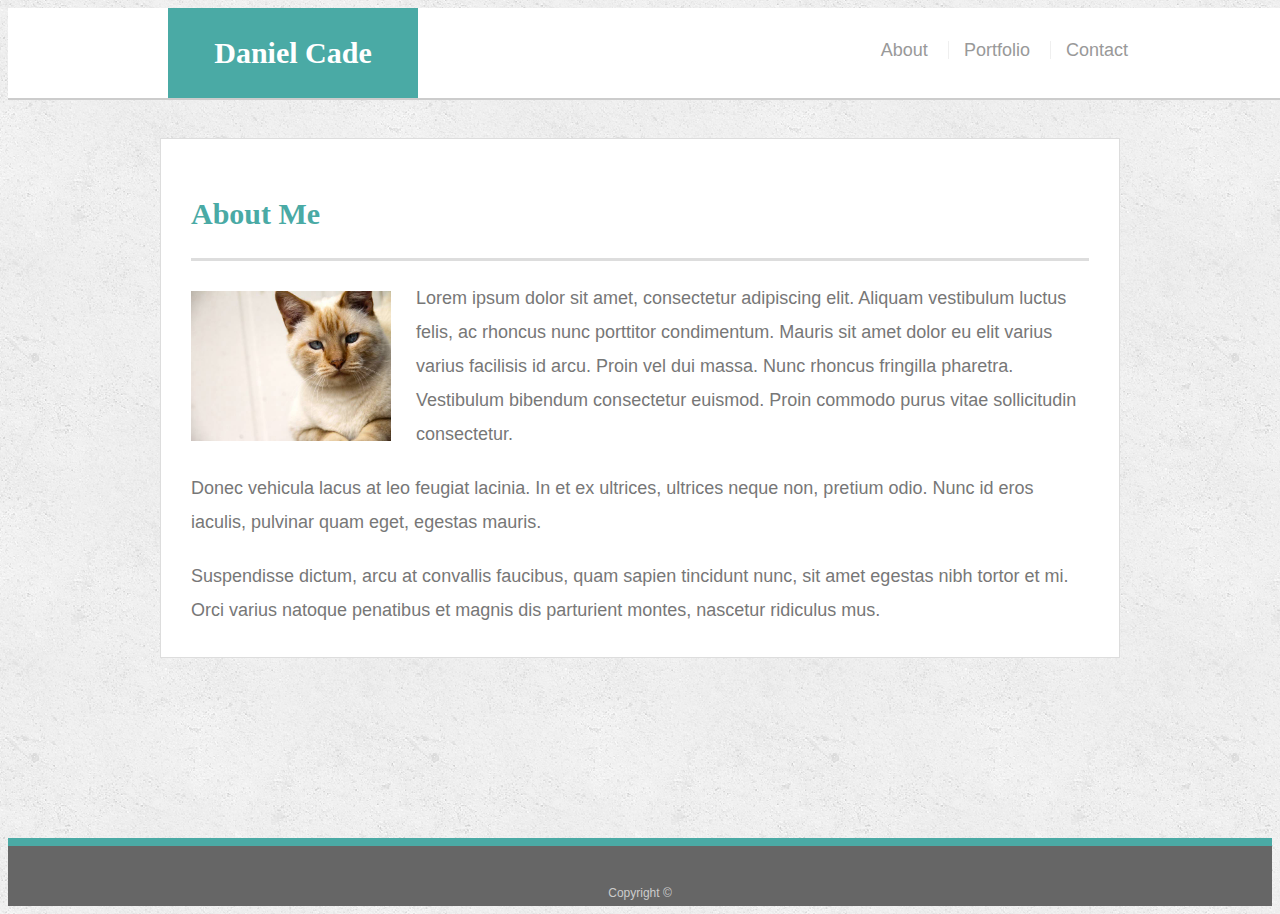
<file: index.html>
<!doctype html>
<html lang="en-us">
<meta name="viewport" content="width=device-width, initial-scale=1.0">
<head>
  <meta charset="UTF-8">
  <title>About | Daniel Cade Baucom</title>
  <link rel="stylesheet" type="text/css" href="assets/css/style.css">
</head>

<body>
  

  <header id="masthead">
    <div class="container">
      <a href="index.html" id="logo">Daniel Cade Baucom</a>
      <nav>
        <a href="index.html">About</a>
        <a href="portfolio.html">Portfolio</a>
        <a href="contact.html">Contact</a>
      </nav>
    </div>
  </header>

  <div id="main-container" class="container">
    <section class="main-section">
      <h1>About Me</h1>

      <img src="assets/images/cat.jpg" class="auth-image" alt="Your Name">

      <p>Lorem ipsum dolor sit amet, consectetur adipiscing elit. Aliquam vestibulum luctus felis, ac rhoncus nunc porttitor condimentum. Mauris sit amet dolor eu elit varius varius facilisis id arcu. Proin vel dui massa. Nunc rhoncus fringilla pharetra. Vestibulum bibendum consectetur euismod. Proin commodo purus vitae sollicitudin consectetur.</p>

      <p>Donec vehicula lacus at leo feugiat lacinia. In et ex ultrices, ultrices neque non, pretium odio. Nunc id eros iaculis, pulvinar quam eget, egestas mauris.</p>

      <p>Suspendisse dictum, arcu at convallis faucibus, quam sapien tincidunt nunc, sit amet egestas nibh tortor et mi. Orci varius natoque penatibus et magnis dis parturient montes, nascetur ridiculus mus.</p>

    </section>

  </div>

  <footer>
    <div class="container">
      Copyright &copy; 
    </div>
  </footer>
</body>

</html>
</file>
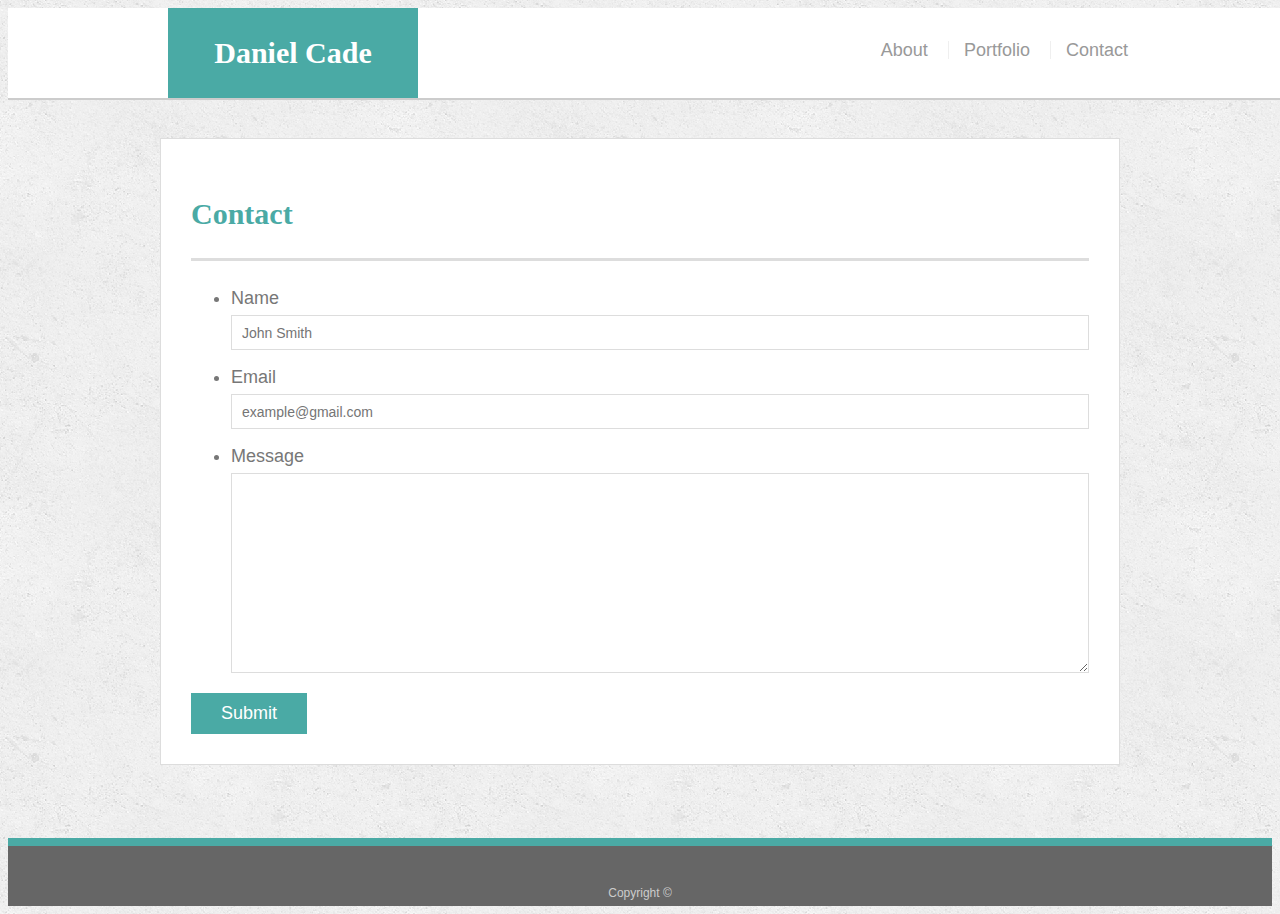
<file: contact.html>
<!doctype html>
<html lang="en-us">
<meta name="viewport" content="width=device-width, initial-scale=1.0">
<head>
  <meta charset="UTF-8">
  <title>Contact | Daniel Cade Baucom</title>
  <link rel="stylesheet" type="text/css" href="assets/css/style.css">
</head>

<body>

  <header id="masthead">
    <div class="container">
      <a href="index.html" id="logo">Daniel Cade Baucom</a>
      <nav>
        <a href="index.html">About</a>
        <a href="portfolio.html">Portfolio</a>
        <a href="contact.html">Contact</a>
      </nav>
    </div>
  </header>

  <div id="main-container" class="container">
    <section class="main-section">
      <h1>Contact</h1>

      <form id="contact-form">
        <ul>
          <li>
            <label for="name">Name</label>
            <input type="text" id="name" name="name" placeholder="John Smith" required="required">
          </li>
          <li>
            <label for="email">Email</label>
            <input type="email" id="email" name="email" placeholder="example@gmail.com" required="required">
          </li>
          <li>
            <label for="message">Message</label>
            <textarea id="message" name="message" required="required"></textarea>
          </li>
        </ul>
        <input type="submit">
      </form>

    </section>

  </div>

  <footer>
    <div class="container">
      Copyright &copy; 
    </div>
  </footer>
</body>

</html>
</file>
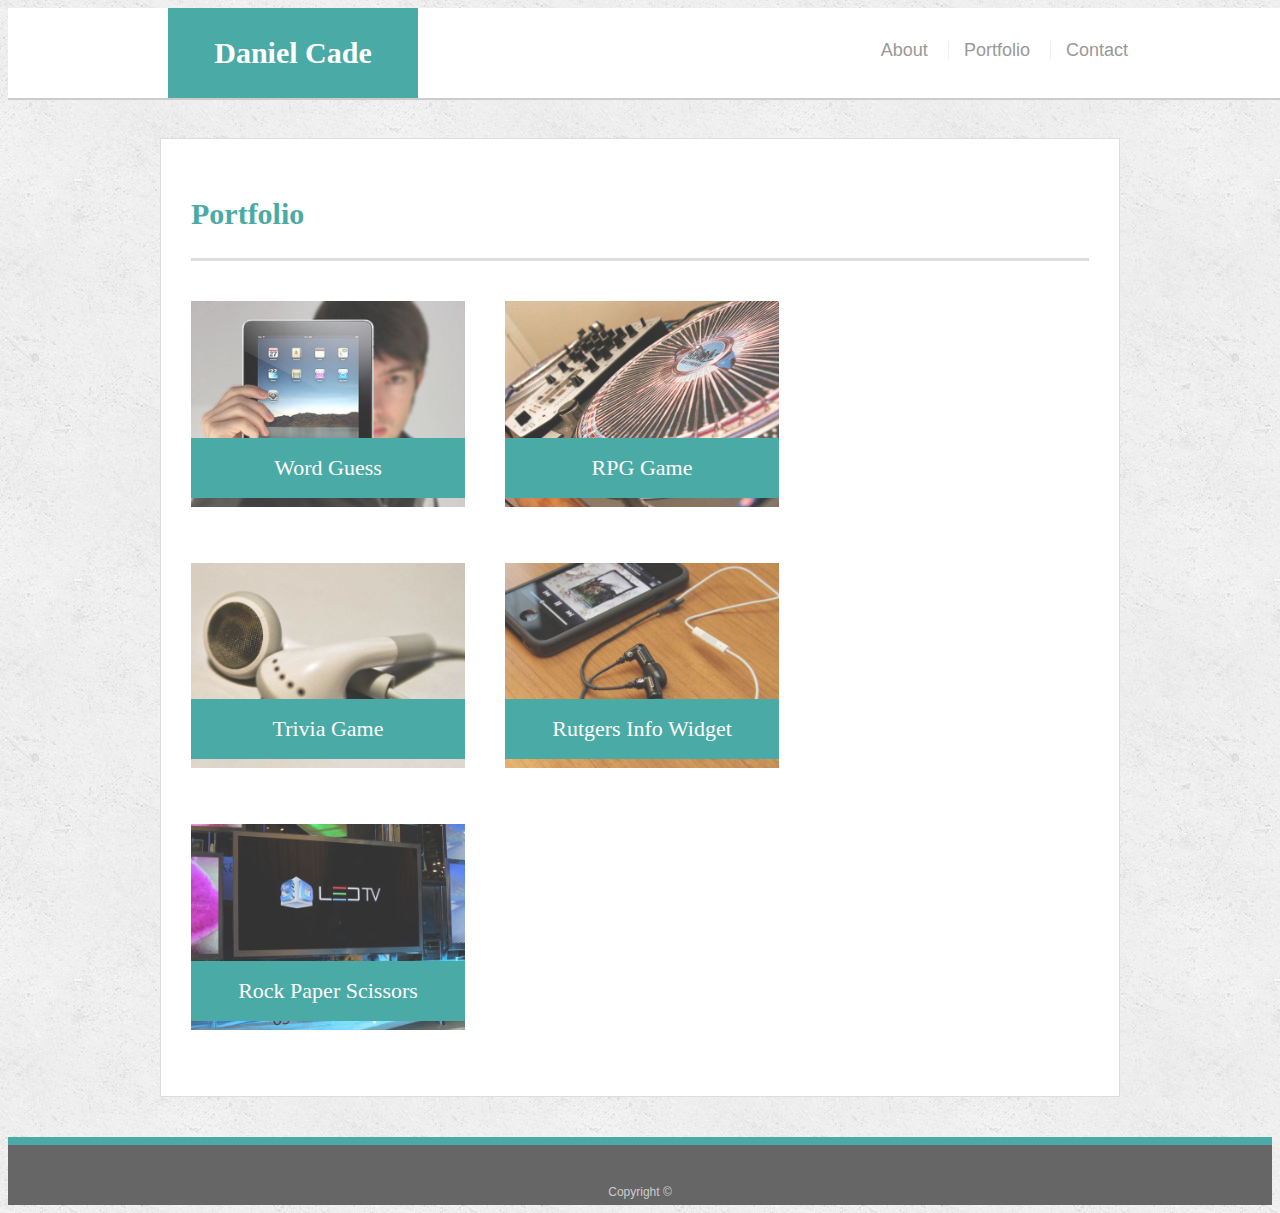
<file: portfolio.html>
<!doctype html>
<html lang="en-us">
<meta name="viewport" content="width=device-width, initial-scale=1.0">
<head>
  <meta charset="UTF-8">
  <title>Portfolio | Daniel Cade Baucom</title>
  <link rel="stylesheet" type="text/css" href="assets/css/style.css">
</head>

<body>

  <header id="masthead">
    <div class="container">
      <a href="index.html" id="logo">Daniel Cade Baucom</a>
      <nav>
        <a href="index.html">About</a>
        <a href="portfolio.html">Portfolio</a>
        <a href="contact.html">Contact</a>
      </nav>
    </div>
  </header>

  <div id="main-container" class="container">
    <section class="main-section">
      <h1>Portfolio</h1>

      <div class="work">
        <img src="assets/images/technics-q-c-640-480-1.jpg" alt="Word Guess">

        <h3>Word Guess</h3>
      </div>
      <div class="work">
        <img src="assets/images/technics-q-c-640-480-2.jpg" alt="RPG Game">

        <h3>RPG Game</h3>
      </div>
      <div class="work">
        <img src="assets/images/technics-q-c-640-480-5.jpg" alt="Trivia Game">

        <h3>Trivia Game</h3>
      </div>
      <div class="work">
        <img src="assets/images/technics-q-c-640-480-7.jpg" alt="Rutgers Info Widget">

        <h3>Rutgers Info Widget</h3>
      </div>
      <div class="work">
        <img src="assets/images/technics-q-c-640-480-9.jpg" alt="Rock Paper Scissors">

        <h3>Rock Paper Scissors</h3>
      </div>

    </section>

  </div>

  <footer>
    <div class="container">
      Copyright &copy;
    </div>
  </footer>
</body>

</html>
</file>
<file: assets/css/style.css>
body {
  font-family: Arial, "Helvetica Neue", Helvetica, sans-serif;
  font-size: 18px;
  line-height: 34px;
  color: #777777;
  background: url("../images/concrete_seamless.png");
}

* {
  box-sizing: border-box;
}

/* general */

.container {
  width: 100%;
  max-width: 960px;
  margin: 0 auto;
  clear: both;
}

h1,
h2,
h3,
p {
  margin-bottom: 20px;
}

p:last-child {
  margin-bottom: 0;
}

h1,
h2,
h3 {
  font-family: Georgia, Times, "Times New Roman", serif;
  font-weight: 700;
  color: #4aaaa5;
}

h1 {
  padding-bottom: 20px;
  font-size: 30px;
  line-height: 49px;
  border-bottom: 3px solid #dddddd;
}

h2,
h3 {
  font-size: 22px;
}

/* header */

#masthead {
  position: fixed;
  z-index: 99;
  width: 100%;
  margin: 0 0 30px;
  overflow: auto;
  color: #ffffff;
  background: #ffffff;
  border-bottom: 2px solid #cccccc;
}

#logo {
  float: left;
  width: 250px;
  height: 90px;
  font-family: Georgia, Times, "Times New Roman", serif;
  font-size: 30px;
  font-weight: 700;
  line-height: 90px;
  color: #ffffff;
  text-align: center;
  text-decoration: none;
  background: #4aaaa5;
}

nav {
  float: right;
  margin-top: 25px;
}

nav a {
  display: inline-block;
  padding-left: 15px;
  margin-left: 15px;
  line-height: 18px;
  color: #999;
  text-decoration: none;
  border-left: 1px solid #efefef;
}

nav a:first-child {
  border-left: 0 none;
}

/* footer */

footer {
  padding: 30px 0;
  clear: both;
  font-size: 12px;
  color: #ffffff;
  color: #cccccc;
  text-align: center;
  background: #666666;
  border-top: 8px solid #4aaaa5;
  height: 50px;
}

h3, h2 {
  padding-bottom: 20px;
  margin-bottom: 15px;
  line-height: 22px;
  border-bottom: 2px solid #eeeeee;
}

/* main */

#main-container {
  padding-top: 130px;
  min-height: calc(100vh - 70px);
}

.main-section {
  float: left;
  width: 100%;
  max-width: 960px;
  padding: 30px;
  margin: 0 0 40px;
  background: #ffffff;
  border: 1px solid #dddddd;
}

/* portfolio page */

.work {
  position: relative;
  float: left;
  width: 274px;
  margin: 20px 0 25px;
  overflow: auto;
}

.work:nth-child(even) {
  margin-right: 40px;
}

.work img {
  width: 100%;
  border: 0 none;
  opacity: 0.8;
}

.work h3 {
  position: absolute;
  bottom: 20px;
  width: 100%;
  padding: 15px;
  margin-bottom: 0;
  font-weight: 300;
  line-height: 30px;
  color: #ffffff;
  text-align: center;
  background: #4aaaa5;
  border-bottom: 0;
}

.auth-image {
  float: left;
  width: 200px;
  height: auto;
  margin-top: 10px;
  margin-right: 25px;
}

/* contact page */

#contact-form ul {
  margin-bottom: 20px;
}

#contact-form li {
  margin-bottom: 10px;
}

label,
input[type=text],
input[type=email],
textarea {
  display: block;
  width: 100%;
}

input[type=text],
input[type=email],
textarea {
  height: 35px;
  padding: 0 10px;
  font-size: 14px;
  border: 1px solid #dddddd;
}

textarea {
  height: 200px;
}

input[type=submit] {
  padding: 10px 30px;
  font-size: 18px;
  color: #ffffff;
  cursor: pointer;
  background: #4aaaa5;
  border: 0 none;
}

@media screen and (max-width: 980px){
  .container {
    width: 100%;
    max-width: 960px;
    margin: 0 auto;
    clear: both;
  }
  #masthead {
    position: fixed;
    z-index: 99;
    width: 100%;
    margin: 0 0 30px;
    overflow: auto;
    color: #ffffff;
    background: #ffffff;
    border-bottom: 2px solid #cccccc;
  }

}
@media screen and (max-width: 768px){
  .container {
    width: 100%;
    max-width: 748px;
    margin: 0 auto;
    clear: both;
  }
  #masthead {
    position: fixed;
    z-index: 99;
    width: 100%;
    margin: 0 0 30px;
    overflow: auto;
    color: #ffffff;
    background: #ffffff;
    border-bottom: 2px solid #cccccc;
  }

}
@media screen and (max-width: 640px){
  .container {
    width: 100%;
    max-width: 620px;
    margin: 0 auto;
    clear: both;
  }
  #masthead {
    position: static;
    z-index: 99;
    width: 100%;
    margin: 0 0 10px;
    overflow: auto;
    color: #ffffff;
    background: #ffffff;
    border-bottom: 2px solid #cccccc;
  }

}
</file>
